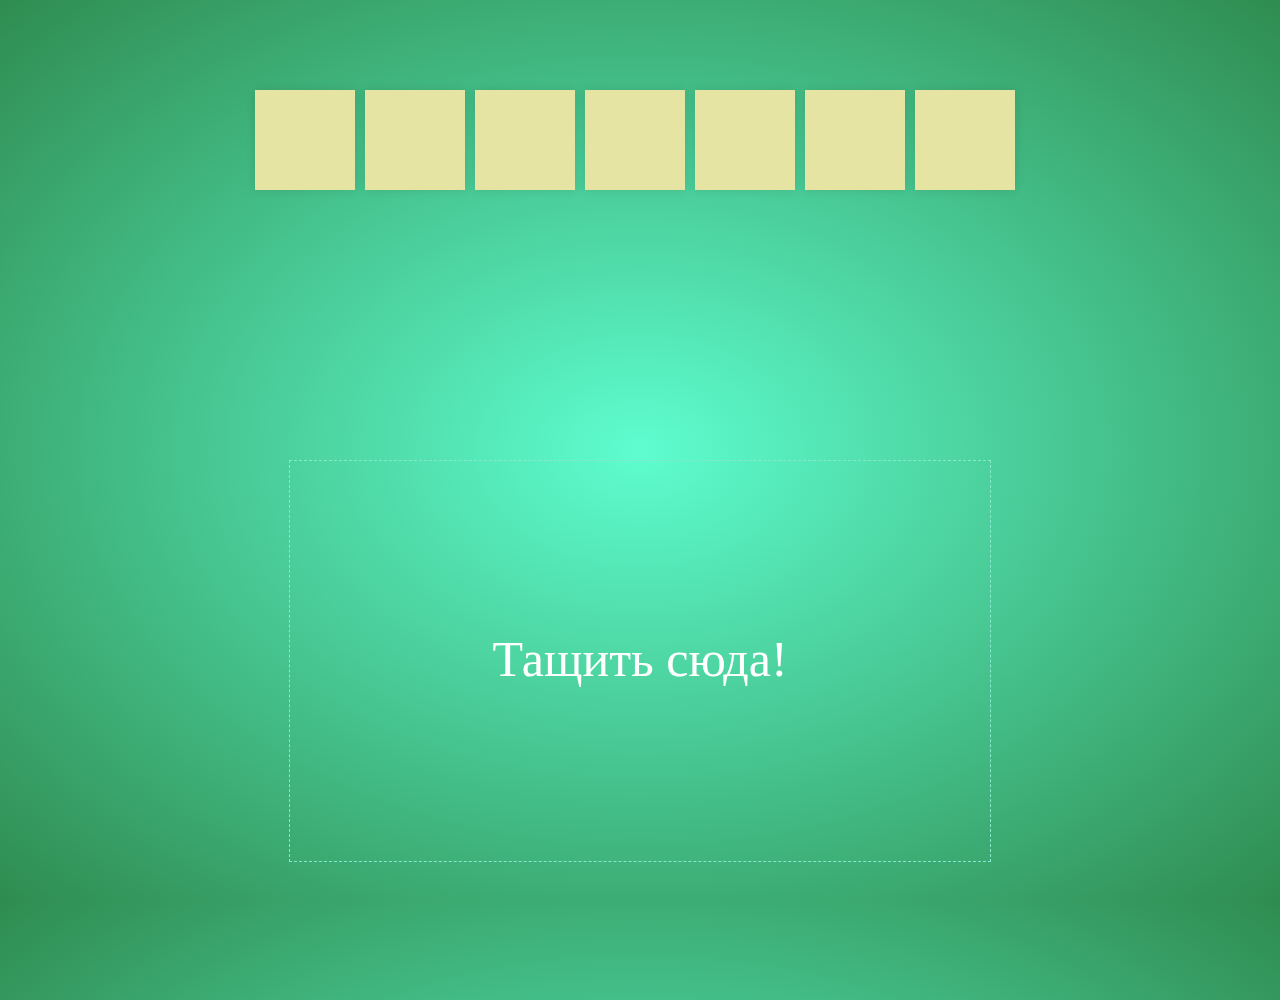
<file: index-1.html>
<html>
<head>
    <title>Некрасиво</title>
	<meta charset="utf-8">
    <script src="http://code.jquery.com/jquery-1.10.2.min.js"></script>
    <link rel="stylesheet" href="styles.css">
</head>
<body>

<div class="items-container">
    <div class="items">
        <div class="item"><span>a</span></div>
        <div class="item"><span>b</span></div>
        <div class="item"><span>c</span></div>
        <div class="item"><span>d</span></div>
        <div class="item"><span>e</span></div>
        <div class="item"><span>f</span></div>
        <div class="item"><span>g</span></div>
    </div>
</div>

<div class="dropzone-container">
    <div class="dropzone-title">Тащить сюда!</div>
    <div class="dropzone"></div>
</div>

<script type="text/javascript">

    $(function() {

        // jQuery убирает у объектов событий "лишние" свойства, по этому, если мы хотим использовать HTML5
        // примочки вместе с jQuery, нужно включить для событий свойство dataTransfer.
        jQuery.event.props.push('dataTransfer');

        // И еще парочку.
        jQuery.event.props.push('pageX');
        jQuery.event.props.push('pageY');

        // Элементы для перетаскивания.
        $('.item')

            // По клику устанавливаем/снимаем выделение, переключаем свойство draggable.
            .on('click', function(e) {
                e.preventDefault();
                $(this).toggleClass('selected');
                this.draggable = $(this).hasClass('selected');
            })

            // Перед тем как начать перетаскивать элементы,
            .on('dragstart', function(e) {
                var html = '',
                    // находим все выделенные элементы,
                    $selectedItems = $('.items .selected');

                // собираем HTML выделенных элементов.
                $selectedItems.each(function() {
                    html += this.outerHTML;
                });

                // Устанавливаем собранный HTML в качестве данных для перетаскивания.
                // Это никак не влияет на визуальную часть.
                e.dataTransfer.setData('text/html', html);

                return true;
            })

            .on('dragend', function(e) {
                resetUI();
            });

        // Дропзона
        $('.dropzone')

            // При наведении добавляем класс dragover
            .on('dragenter', function(e) {
                $(this).addClass('dragover');
            })

            // Убираем класс dragover
            .on('dragleave', function(e) {
                $(this).removeClass('dragover');
            })
            .on('dragover', function(e) {
                // Что бы до элемента дошло событие drop, нужно запретить передачу по цепочке события dragover
                if (e.preventDefault) e.preventDefault();
                return false;
            })

            // Обрабатываем drop
            .on('drop', function(e) {
                // Доастем HTML из события
                var html = e.dataTransfer.getData('text/html');

                // Добавляем HTML к дропзоне
                $(this).append(html);

                resetUI();
                return true;
            });

        function resetUI() {
            $('.selected').removeClass('selected').attr('draggable', false);
            $('.dragover').removeClass('dragover');
        }

        var loop = window.setInterval(function(){
            if ($('.dropzone .item').size() >= 28) {
                $('.dropzone-container').addClass('completed');
                window.clearInterval(loop);
            }
        }, 1000);

    });

</script>

</body>
</html>
</file>
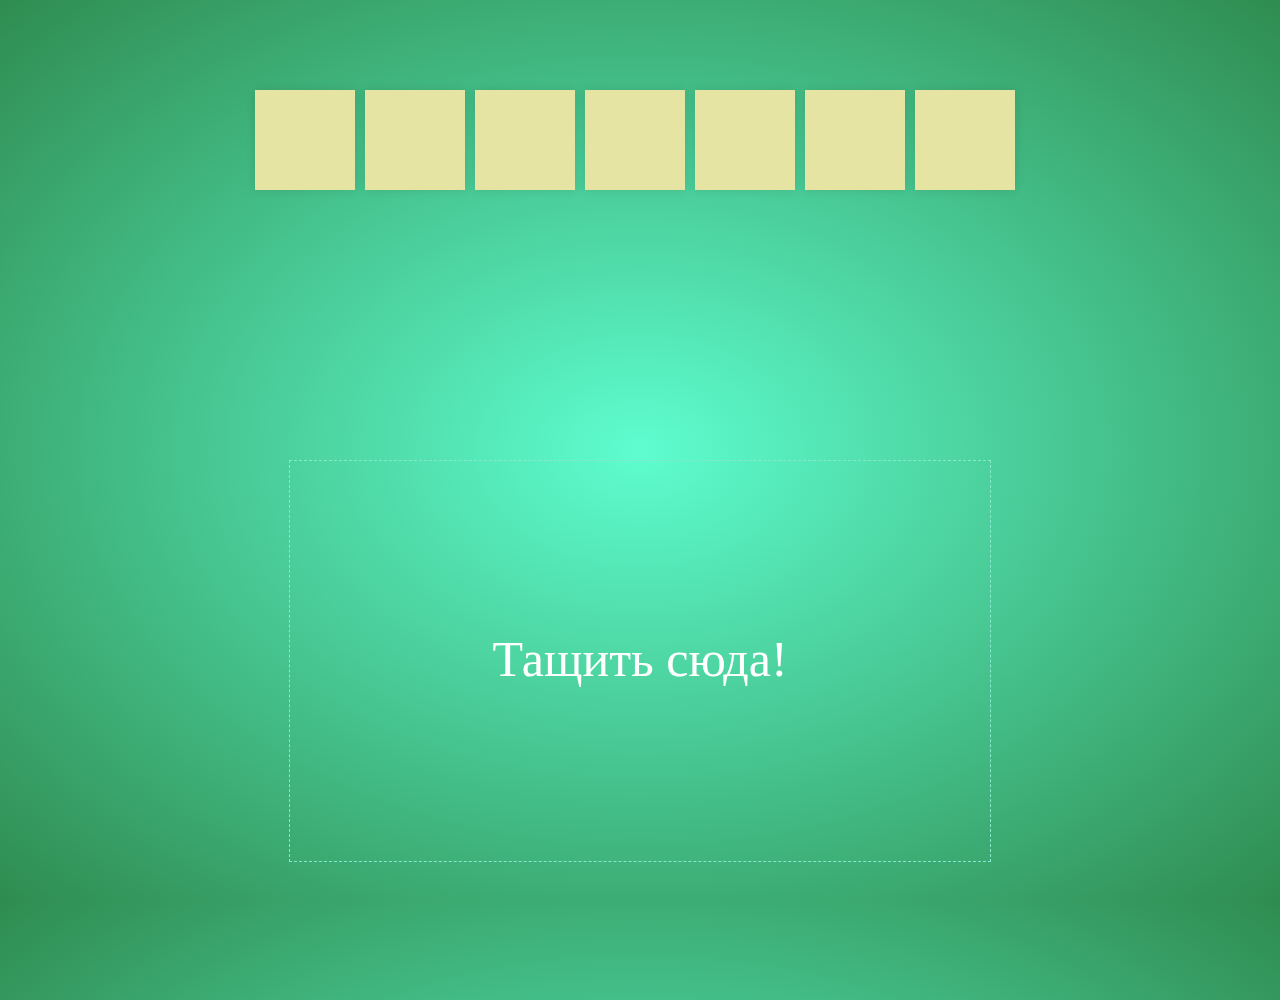
<file: index-2.html>
<html>
<head>
    <title>Красиво</title>
	<meta charset="utf-8">
    <script src="http://code.jquery.com/jquery-1.10.2.min.js"></script>
    <link rel="stylesheet" href="styles.css">
</head>
<body>

<div class="items-container">
    <div class="items">
        <div class="item"><span>a</span></div>
        <div class="item"><span>b</span></div>
        <div class="item"><span>c</span></div>
        <div class="item"><span>d</span></div>
        <div class="item"><span>e</span></div>
        <div class="item"><span>f</span></div>
        <div class="item"><span>g</span></div>
    </div>
</div>

<div class="dropzone-container">
    <div class="dropzone-title">Тащить сюда!</div>
    <div class="dropzone"></div>
</div>

<script type="text/javascript">

    $(function() {

        // jQuery убирает у объектов событий "лишние" свойства, по этому, если мы хотим использовать HTML5
        // примочки вместе с jQuery, нужно включить для событий свойство dataTransfer.
        jQuery.event.props.push('dataTransfer');

        // И еще парочку.
        jQuery.event.props.push('pageX');
        jQuery.event.props.push('pageY');


        // Элементы для перетаскивания.
        $('.item')

            // По клику устанавливаем/снимаем выделение, переключаем свойство draggable.
            .on('click', function(e) {
                e.preventDefault();
                $(this).toggleClass('selected');
                this.draggable = $(this).hasClass('selected');
            })

            // Перед тем как начать перетаскивать элементы,
            .on('dragstart', function(e) {
                var html = '',
                    // находим все выделенные элементы,
                    $selectedItems = $('.items .selected');

                // собираем HTML выделенных элементов.
                $selectedItems.each(function() {
                    html += this.outerHTML;
                });

                // Устанавливаем собранный HTML в качестве данных для перетаскивания.
                // Это никак не влияет на визуальную часть.
                e.dataTransfer.setData('text/html', html);


                // Что бы при перетаскивании нескольких элементов получить "правильную картинку" воспользуемся методом setDragImage объекта e.dataTransfer
                // setDragImage(image, x, y)
                // image - элемент изображение которого будет использовано при перетаскивании
                // x и y — смещение

                // Элемент за который тащим
                var $draggedItem = $(e.currentTarget),
                    draggedItemOffset = $draggedItem.offset(),

                    // Прямоугольник в который вписываются выделенные элементы
                    frame = getFrame($selectedItems),

                    // Координаты точки за которую будем тащить
                    dx = e.pageX - draggedItemOffset.left + (draggedItemOffset.left - frame.lx),
                    dy = e.pageY - draggedItemOffset.top + (draggedItemOffset.top - frame.ly),

                    // Элемент который будем передавать как image в setDragImage
                    $image = $(document.createElement('div'));

                // Позицианируем $image перед тем как добавить его на страницу.
                $image.css({
                    position: 'absolute',
                    // Спрячем его подниз, что бы не обрывал событие dragstart
                    zIndex: -1,
                    left: frame.lx,
                    top: frame.ly,
                    width: Math.abs(frame.lx - frame.rx),
                    height: Math.abs(frame.ly - frame.ry)
                });

                // Добавляем клоны элементов к $image
                $selectedItems.each(function(i, item) {
                    var $item = $(item),
                        $clone = $item.clone(),
                        itemOffset = $item.offset();

                    // Позицианируем клоны внутри $image
                    $clone.css({
                        position: 'absolute',
                        left: itemOffset.left - frame.lx,
                        top: itemOffset.top - frame.ly
                    });

                    $image.append($clone);
                });

                // Добавляем $image на страницу
                $('body').append($image);

                // Устанавливаем $image в качестве картинки для перетаскивания
                e.dataTransfer.setDragImage($image.get(0), dx, dy);

                // Удаляем $image через 1 милисекунду. Если удалить срзау,
                // то вызов setDragImage произойдет до того как отрендерится $image
                window.setTimeout(function() {
                    $image.remove();
                }, 1);

                return true;
            })

            .on('dragend', function(e) {
                resetUI();
            });

        // Возвращает прямоугольник в который вписываются $items
        function getFrame($items) {
            var offset = $items.first().offset(),
                frame = { lx: offset.left, ly: offset.top, rx: offset.left, ry: offset.top };

            $items.each(function() {
                var $this = $(this),
                offset = $this.offset(),
                width = $this.width(),
                height = $this.height();

                if (offset.left < frame.lx) frame.lx = offset.left;
                if (offset.top  < frame.ly) frame.ly = offset.top;
                if (offset.left + width > frame.rx) frame.rx = offset.left + width;
                if (offset.top + height > frame.ry) frame.ry = offset.top + height;

            });
            return frame;
        }


        /* Дропзона */

        $('.dropzone')
            // При наведении добавляем класс dragover
                .on('dragenter', function(e) {
                    $(this).addClass('dragover');
                })
            // Убираем класс dragover
                .on('dragleave', function(e) {
                    $(this).removeClass('dragover');
                })
                .on('dragover', function(e) {
                    // Что бы до элемента дошло событие drop, нужно запретить передачу по цепочке события dragover
                    if (e.preventDefault) e.preventDefault();
                    return false;
                })

            // Обрабатываем drop
                .on('drop', function(e) {
                    // Доастем HTML из события
                    var html = e.dataTransfer.getData('text/html');

                    // Добавляем HTML к дропзоне
                    $(this).append(html);

                    resetUI();
                    return true;
                });

        function resetUI() {
            $('.selected').removeClass('selected').attr('draggable', false);
            $('.dragover').removeClass('dragover');
        }

        var loop = window.setInterval(function(){
            if ($('.dropzone .item').size() >= 28) {
                $('.dropzone-container').addClass('completed');
                window.clearInterval(loop);
            }
        }, 1000);

    });

</script>

</body>
</html>
</file>
<file: styles.css>
html,body{
    height:100%;
    overflow:hidden
}
body{
    margin:0;
    background:-webkit-radial-gradient(#5efdcf, #2f8c50);
    background:-moz-radial-gradient(#5efdcf, #2f8c50);
    background:-ms-radial-gradient(#5efdcf, #2f8c50);
    background:radial-gradient(#5efdcf, #2f8c50);
}

body {
    padding: 50px;
    -webkit-touch-callout: none;
    -webkit-user-select: none;
    -khtml-user-select: none;
    -moz-user-select: moz-none;
    -ms-user-select: none;
    user-select: none;
}


.items-container {
    position: absolute;
    left: 0;
    top: 10%;
    width: 100%;
    height: 100px;
    text-align: center;
}

.items {
    width: 770px;
    height: 100px;
    margin: 0 auto;
}

.items .item, .dropzone .item {
    margin-right: 10px;
}

.item {
    width: 100px;
    height: 100px;
    cursor: pointer;
    float: left;
    color: #fff;
    background: #E5E4A2;
}

.items .item {
    -webkit-box-shadow: 0 0 10px rgba(0, 0, 0, 0.1);
    -ms-box-shadow: 0 0 10px rgba(0, 0, 0, 0.1);
    -moz-box-shadow: 0 0 10px rgba(0, 0, 0, 0.1);
    box-shadow: 0 0 10px rgba(0, 0, 0, 0.1);
}

.item span {
    text-align: center;
    text-transform: capitalize;
    display: block;
    width:30px;
    height: 30px;
    margin:  35px 0 0 35px;
    display: none;
}

.selected {
    background: #FFA2C2;
}

.dropzone-container {
    position: absolute;
    left: 0;
    bottom: 10%;
    width: 100%;
    height: 400px;
    text-align: center;
}

.dropzone {
    border: dashed 1px #87e8cc;
    width: 700px;
    height: 400px;
    margin: 0 auto;
    overflow: hidden;
}

.dropzone.dragover {
    background: rgba(255,255,255,0.1);
}

.dropzone .item {
    pointer-events: none;
    border: 0;
    margin: 0;
}

.dropzone-title {
    pointer-events: none;
    position: relative;
    left: 35%;
    top: 220px;
    display: block;
    width: 30%;
    height: 50px;
    color: #ffffff;
    font-family: "Helvetica Neue", Verdana;
    font-weight: 100;
    font-size: 50px;
}


.dropzone .item {
    background: rgba(0, 0, 0, 0.1);
}

.dropzone .item:nth-of-type(2n) {
    background: rgba(0, 0, 0, 0.2);
}

.dropzone .item:nth-of-type(3n) {
    background: rgba(0, 0, 0, 0.3);
}

.dropzone .item:nth-of-type(4n) {
    background: rgba(0, 0, 0, 0.25);
}

.dropzone .item:nth-of-type(5n) {
    background: rgba(0, 0, 0, 0.15);
}

.dropzone .item:nth-of-type(8n) {
    background: rgba(0, 0, 0, 0.05);
}

.dropzone .item:nth-of-type(9n) {
    background: rgba(0, 0, 0, 0.23);
}

.dropzone .item:nth-of-type(10n) {
    background: rgba(0, 0, 0, 0.22);
}

.dropzone .item {
    -webkit-animation-duration: 1s;
    -moz-animation-duration: 1s;
    -o-animation-duration: 1s;
    animation-duration: 1s;
    -webkit-animation-fill-mode: both;
    -moz-animation-fill-mode: both;
    -o-animation-fill-mode: both;
    animation-fill-mode: both;
}

@-webkit-keyframes fadeIn {
    0% {opacity: 0;}
    100% {opacity: 1;}
}

@-moz-keyframes fadeIn {
    0% {opacity: 0;}
    100% {opacity: 1;}
}

@-o-keyframes fadeIn {
    0% {opacity: 0;}
    100% {opacity: 1;}
}

@keyframes fadeIn {
    0% {opacity: 0;}
    100% {opacity: 1;}
}

.dropzone .item {
    -webkit-animation-name: fadeIn;
    -moz-animation-name: fadeIn;
    -o-animation-name: fadeIn;
    animation-name: fadeIn;
}

.dropzone .item {
    transition: opacity 1s;
    -webkit-transition:opacity 1s;
}

.dropzone-container.completed .dropzone .item {
    opacity: 0;
}


.dropzone-container.completed .dropzone {
    background:transparent url(habralogo.png) center center no-repeat;
    border: 0;
}

.dropzone-container.completed .dropzone-title {
    visibility: hidden;
}
</file>
